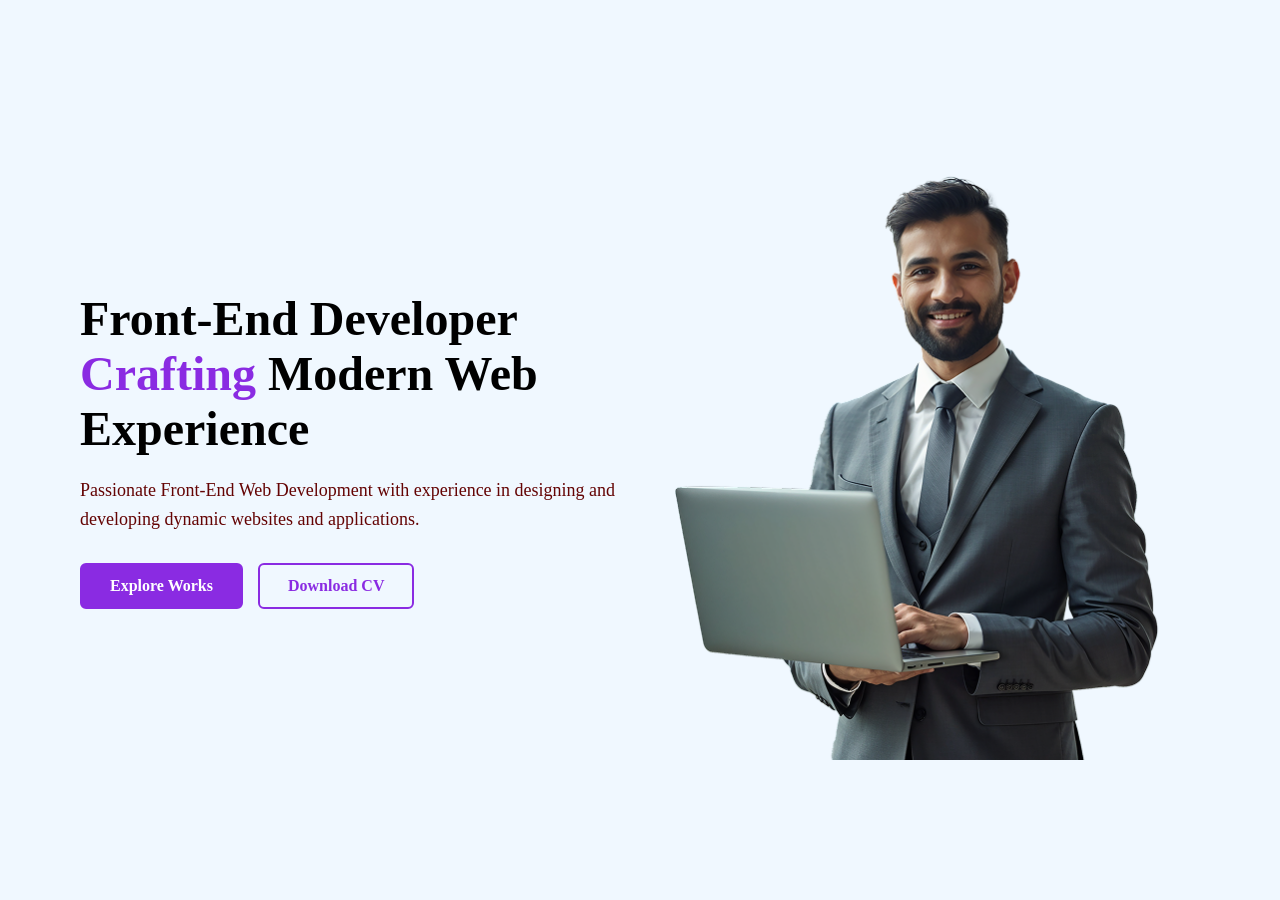
<file: hero dev/hero-dev-code/image/index.html>
<!DOCTYPE html>
<html lang="en">

<head>
    <meta charset="UTF-8">
    <meta name="viewport" content="width=device-width, initial-scale=1.0">
    <title>Hey Bro Agency</title>
    <link rel="stylesheet" href="style.css">
</head>

<body>

    <div id="hero">
        <div id="hero-container" class="container">

            <div id="hero-containt">
                <h1>Front-End Developer <br>
                    <span>Crafting</span> Modern Web Experience
                </h1>
                <p>Passionate Front-End Web Development with experience in designing and developing dynamic websites and
                    applications.</p>

                <div class="hero-btn">
                    <button>Explore Works</button>
                    <button>Download CV</button>
                </div>
            </div>

            <div id="hero-image">
                <img src="hero-dev.png" alt="Front-end developer">
            </div>

        </div>
    </div>

</body>

</html>
</file>
<file: hero dev/hero-dev-code/image/style.css>
* {
    margin: 0;
    padding: 0;
    box-sizing: border-box;
    font-family: Georgia, 'Times New Roman', Times, serif;
}

body {
    background-color: aliceblue;
}

#hero {
    min-height: 100vh;
    display: flex;
    align-items: center;
    /* This centers everything vertically */
    justify-content: center;
}

#hero-container {
    display: flex;
    align-items: center;
    justify-content: space-between;
    /* Text left, Image right */
    gap: 40px;
    width: 87.5%;
    margin: 0 auto;
}

#hero-containt {
    flex: 1;
}

#hero-containt h1 {
    font-size: 48px;
    margin-bottom: 20px;
}

#hero-containt h1 span {
    color: blueviolet;
}

#hero-containt p {
    font-size: 18px;
    color: #640404;
    line-height: 1.6;
    margin-bottom: 30px;
}

/* Button Styling */
.hero-btn {
    display: flex;
    gap: 15px;
}

.hero-btn button {
    padding: 12px 28px;
    font-size: 16px;
    cursor: pointer;
    border-radius: 6px;
    font-weight: 600;
    transition: 0.3s;
    border: 2px solid blueviolet;
}

/* Explore Works (Primary - Matches 'Crafting') */
.hero-btn button:first-child {
    background-color: blueviolet;
    color: white;
}

/* Download CV (Secondary) */
.hero-btn button:last-child {
    background-color: transparent;
    color: blueviolet;
}

/* Hover effects */
.hero-btn button:first-child:hover {
    background-color: transparent;
    color: blueviolet;
}

/* Image styling */
#hero-image {
    flex: 1;
    display: flex;
    justify-content: flex-end;
}

#hero-image img {
    max-width: 100%;
    height: auto;
}

/* Responsive adjustment */
@media (max-width: 768px) {
    #hero-container {
        flex-direction: column;
        text-align: center;
        padding-top: 50px;
    }

    #hero-image {
        justify-content: center;
    }
}
</file>
